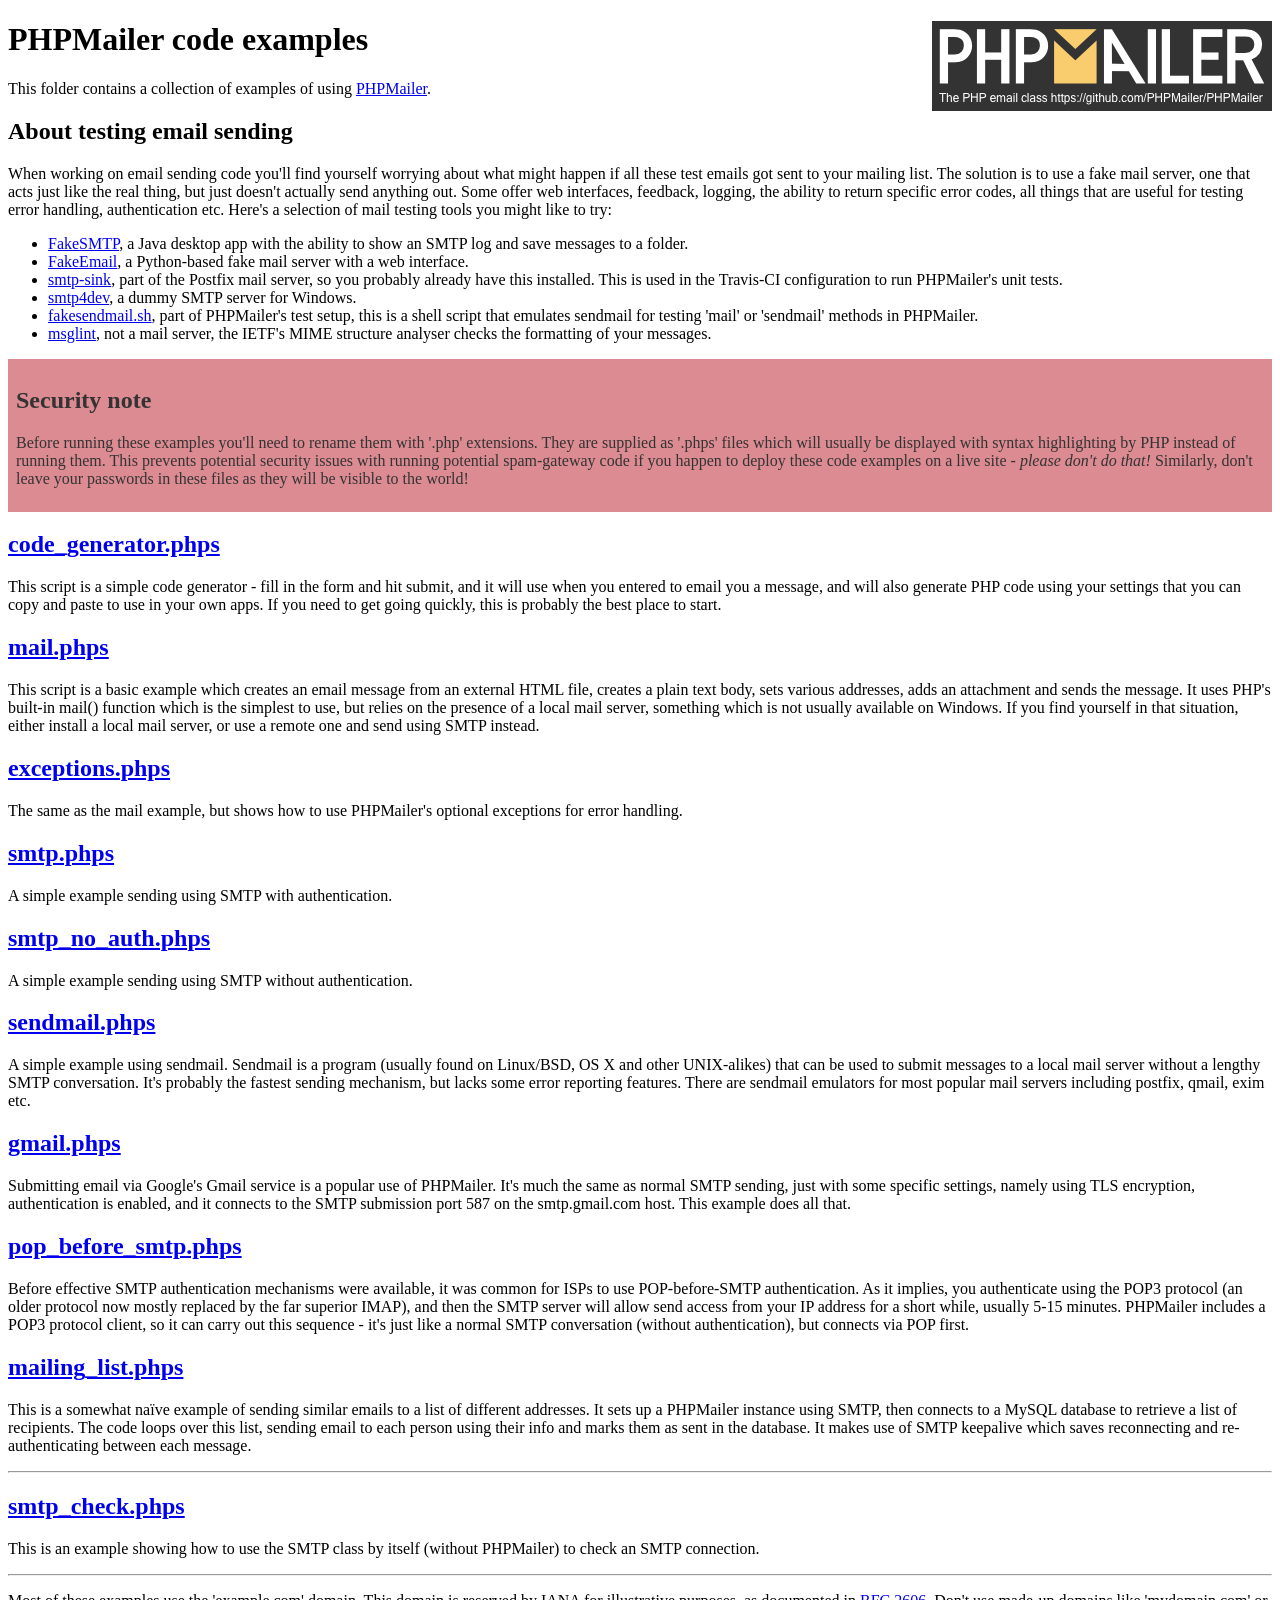
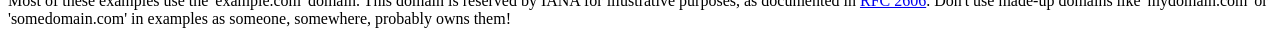
<file: app/Vendor/phpmailer/examples/index.html>
<!DOCTYPE html>
<html>
<head>
	<meta charset="UTF-8">
	<title>PHPMailer Examples</title>
</head>
<body>
<h1>PHPMailer code examples<a href="https://github.com/PHPMailer/PHPMailer"><img src="images/phpmailer.png" style="float:right; border:0;" alt="PHPMailer logo"></a></h1>
<p>This folder contains a collection of examples of using <a href="https://github.com/PHPMailer/PHPMailer">PHPMailer</a>.</p>
<h2>About testing email sending</h2>
<p>When working on email sending code you'll find yourself worrying about what might happen if all these test emails got sent to your mailing list. The solution is to use a fake mail server, one that acts just like the real thing, but just doesn't actually send anything out. Some offer web interfaces, feedback, logging, the ability to return specific error codes, all things that are useful for testing error handling, authentication etc. Here's a selection of mail testing tools you might like to try:</p>
<ul>
  <li><a href="https://github.com/Nilhcem/FakeSMTP">FakeSMTP</a>, a Java desktop app with the ability to show an SMTP log and save messages to a folder. </li>
  <li><a href="https://github.com/isotoma/FakeEmail">FakeEmail</a>, a Python-based fake mail server with a web interface.</li>
  <li><a href="http://www.postfix.org/smtp-sink.1.html">smtp-sink</a>, part of the Postfix mail server, so you probably already have this installed. This is used in the Travis-CI configuration to run PHPMailer's unit tests.</li>
  <li><a href="http://smtp4dev.codeplex.com">smtp4dev</a>, a dummy SMTP server for Windows.</li>
  <li><a href="https://github.com/PHPMailer/PHPMailer/blob/master/test/fakesendmail.sh">fakesendmail.sh</a>, part of PHPMailer's test setup, this is a shell script that emulates sendmail for testing 'mail' or 'sendmail' methods in PHPMailer.</li>
  <li><a href="http://tools.ietf.org/tools/msglint/">msglint</a>, not a mail server, the IETF's MIME structure analyser checks the formatting of your messages.</li>
</ul>
<div style="padding: 8px; color: #333333; background-color: #dc8b92">
<h2>Security note</h2>
<p>Before running these examples you'll need to rename them with '.php' extensions. They are supplied as '.phps' files which will usually be displayed with syntax highlighting by PHP instead of running them. This prevents potential security issues with running potential spam-gateway code if you happen to deploy these code examples on a live site - <em>please don't do that!</em> Similarly, don't leave your passwords in these files as they will be visible to the world!</p>
</div>
<h2><a href="code_generator.phps">code_generator.phps</a></h2>
<p>This script is a simple code generator - fill in the form and hit submit, and it will use when you entered to email you a message, and will also generate PHP code using your settings that you can copy and paste to use in your own apps. If you need to get going quickly, this is probably the best place to start.</p>
<h2><a href="mail.phps">mail.phps</a></h2>
<p>This script is a basic example which creates an email message from an external HTML file, creates a plain text body, sets various addresses, adds an attachment and sends the message. It uses PHP's built-in mail() function which is the simplest to use, but relies on the presence of a local mail server, something which is not usually available on Windows. If you find yourself in that situation, either install a local mail server, or use a remote one and send using SMTP instead.</p>
<h2><a href="exceptions.phps">exceptions.phps</a></h2>
<p>The same as the mail example, but shows how to use PHPMailer's optional exceptions for error handling.</p>
<h2><a href="smtp.phps">smtp.phps</a></h2>
<p>A simple example sending using SMTP with authentication.</p>
<h2><a href="smtp_no_auth.phps">smtp_no_auth.phps</a></h2>
<p>A simple example sending using SMTP without authentication.</p>
<h2><a href="sendmail.phps">sendmail.phps</a></h2>
<p>A simple example using sendmail. Sendmail is a program (usually found on Linux/BSD, OS X and other UNIX-alikes) that can be used to submit messages to a local mail server without a lengthy SMTP conversation. It's probably the fastest sending mechanism, but lacks some error reporting features. There are sendmail emulators for most popular mail servers including postfix, qmail, exim etc.</p>
<h2><a href="gmail.phps">gmail.phps</a></h2>
<p>Submitting email via Google's Gmail service is a popular use of PHPMailer. It's much the same as normal SMTP sending, just with some specific settings, namely using TLS encryption, authentication is enabled, and it connects to the SMTP submission port 587 on the smtp.gmail.com host. This example does all that.</p>
<h2><a href="pop_before_smtp.phps">pop_before_smtp.phps</a></h2>
<p>Before effective SMTP authentication mechanisms were available, it was common for ISPs to use POP-before-SMTP authentication. As it implies, you authenticate using the POP3 protocol (an older protocol now mostly replaced by the far superior IMAP), and then the SMTP server will allow send access from your IP address for a short while, usually 5-15 minutes. PHPMailer includes a POP3 protocol client, so it can carry out this sequence - it's just like a normal SMTP conversation (without authentication), but connects via POP first.</p>
<h2><a href="mailing_list.phps">mailing_list.phps</a></h2>
<p>This is a somewhat naïve example of sending similar emails to a list of different addresses. It sets up a PHPMailer instance using SMTP, then connects to a MySQL database to retrieve a list of recipients. The code loops over this list, sending email to each person using their info and marks them as sent in the database. It makes use of SMTP keepalive which saves reconnecting and re-authenticating between each message.</p>
<hr>
<h2><a href="smtp_check.phps">smtp_check.phps</a></h2>
<p>This is an example showing how to use the SMTP class by itself (without PHPMailer) to check an SMTP connection.</p>
<hr>
<p>Most of these examples use the 'example.com' domain. This domain is reserved by IANA for illustrative purposes, as documented in <a href="http://tools.ietf.org/html/rfc2606">RFC 2606</a>. Don't use made-up domains like 'mydomain.com' or 'somedomain.com' in examples as someone, somewhere, probably owns them!</p>
</body>
</html>
</file>
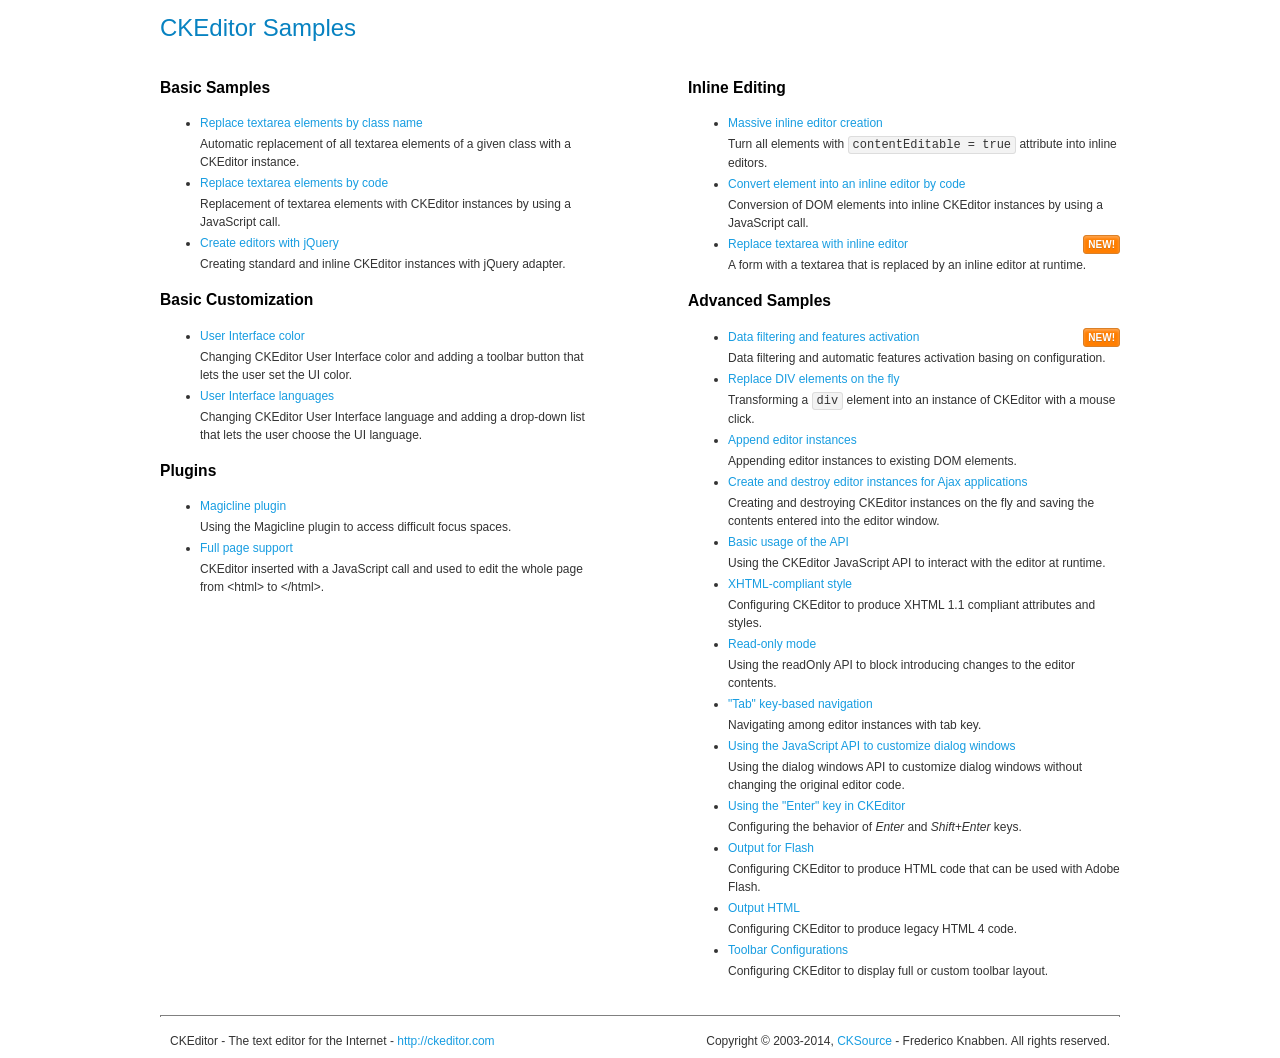
<file: app/webroot/assets/global/plugins/ckeditor/samples/index.html>
<!DOCTYPE html>
<!--
Copyright (c) 2003-2014, CKSource - Frederico Knabben. All rights reserved.
For licensing, see LICENSE.md or http://ckeditor.com/license
-->
<html>
<head>
	<meta charset="utf-8">
	<title>CKEditor Samples</title>
	<link rel="stylesheet" href="sample.css">
</head>
<body>
	<h1 class="samples">
		CKEditor Samples
	</h1>
	<div class="twoColumns">
		<div class="twoColumnsLeft">
			<h2 class="samples">
				Basic Samples
			</h2>
			<dl class="samples">
				<dt><a class="samples" href="replacebyclass.html">Replace textarea elements by class name</a></dt>
				<dd>Automatic replacement of all textarea elements of a given class with a CKEditor instance.</dd>

				<dt><a class="samples" href="replacebycode.html">Replace textarea elements by code</a></dt>
				<dd>Replacement of textarea elements with CKEditor instances by using a JavaScript call.</dd>

				<dt><a class="samples" href="jquery.html">Create editors with jQuery</a></dt>
				<dd>Creating standard and inline CKEditor instances with jQuery adapter.</dd>
			</dl>

			<h2 class="samples">
				Basic Customization
			</h2>
			<dl class="samples">
				<dt><a class="samples" href="uicolor.html">User Interface color</a></dt>
				<dd>Changing CKEditor User Interface color and adding a toolbar button that lets the user set the UI color.</dd>

				<dt><a class="samples" href="uilanguages.html">User Interface languages</a></dt>
				<dd>Changing CKEditor User Interface language and adding a drop-down list that lets the user choose the UI language.</dd>
			</dl>


			<h2 class="samples">Plugins</h2>
<dl class="samples">
<dt><a class="samples" href="plugins/magicline/magicline.html">Magicline plugin</a></dt>
<dd>Using the Magicline plugin to access difficult focus spaces.</dd>

<dt><a class="samples" href="plugins/wysiwygarea/fullpage.html">Full page support</a></dt>
<dd>CKEditor inserted with a JavaScript call and used to edit the whole page from &lt;html&gt; to &lt;/html&gt;.</dd>
</dl>
		</div>
		<div class="twoColumnsRight">
			<h2 class="samples">
				Inline Editing
			</h2>
			<dl class="samples">
				<dt><a class="samples" href="inlineall.html">Massive inline editor creation</a></dt>
				<dd>Turn all elements with <code>contentEditable = true</code> attribute into inline editors.</dd>

				<dt><a class="samples" href="inlinebycode.html">Convert element into an inline editor by code</a></dt>
				<dd>Conversion of DOM elements into inline CKEditor instances by using a JavaScript call.</dd>

				<dt><a class="samples" href="inlinetextarea.html">Replace textarea with inline editor</a> <span class="new">New!</span></dt>
				<dd>A form with a textarea that is replaced by an inline editor at runtime.</dd>

				
			</dl>

			<h2 class="samples">
				Advanced Samples
			</h2>
			<dl class="samples">
				<dt><a class="samples" href="datafiltering.html">Data filtering and features activation</a> <span class="new">New!</span></dt>
				<dd>Data filtering and automatic features activation basing on configuration.</dd>

				<dt><a class="samples" href="divreplace.html">Replace DIV elements on the fly</a></dt>
				<dd>Transforming a <code>div</code> element into an instance of CKEditor with a mouse click.</dd>

				<dt><a class="samples" href="appendto.html">Append editor instances</a></dt>
				<dd>Appending editor instances to existing DOM elements.</dd>

				<dt><a class="samples" href="ajax.html">Create and destroy editor instances for Ajax applications</a></dt>
				<dd>Creating and destroying CKEditor instances on the fly and saving the contents entered into the editor window.</dd>

				<dt><a class="samples" href="api.html">Basic usage of the API</a></dt>
				<dd>Using the CKEditor JavaScript API to interact with the editor at runtime.</dd>

				<dt><a class="samples" href="xhtmlstyle.html">XHTML-compliant style</a></dt>
				<dd>Configuring CKEditor to produce XHTML 1.1 compliant attributes and styles.</dd>

				<dt><a class="samples" href="readonly.html">Read-only mode</a></dt>
				<dd>Using the readOnly API to block introducing changes to the editor contents.</dd>

				<dt><a class="samples" href="tabindex.html">"Tab" key-based navigation</a></dt>
				<dd>Navigating among editor instances with tab key.</dd>


				
<dt><a class="samples" href="plugins/dialog/dialog.html">Using the JavaScript API to customize dialog windows</a></dt>
<dd>Using the dialog windows API to customize dialog windows without changing the original editor code.</dd>

<dt><a class="samples" href="plugins/enterkey/enterkey.html">Using the &quot;Enter&quot; key in CKEditor</a></dt>
<dd>Configuring the behavior of <em>Enter</em> and <em>Shift+Enter</em> keys.</dd>

<dt><a class="samples" href="plugins/htmlwriter/outputforflash.html">Output for Flash</a></dt>
<dd>Configuring CKEditor to produce HTML code that can be used with Adobe Flash.</dd>

<dt><a class="samples" href="plugins/htmlwriter/outputhtml.html">Output HTML</a></dt>
<dd>Configuring CKEditor to produce legacy HTML 4 code.</dd>

<dt><a class="samples" href="plugins/toolbar/toolbar.html">Toolbar Configurations</a></dt>
<dd>Configuring CKEditor to display full or custom toolbar layout.</dd>

			</dl>
		</div>
	</div>
	<div id="footer">
		<hr>
		<p>
			CKEditor - The text editor for the Internet - <a class="samples" href="http://ckeditor.com/">http://ckeditor.com</a>
		</p>
		<p id="copy">
			Copyright &copy; 2003-2014, <a class="samples" href="http://cksource.com/">CKSource</a> - Frederico Knabben. All rights reserved.
		</p>
	</div>
</body>
</html>
</file>
<file: app/webroot/assets/global/plugins/ckeditor/samples/sample.css>
/*
Copyright (c) 2003-2014, CKSource - Frederico Knabben. All rights reserved.
For licensing, see LICENSE.md or http://ckeditor.com/license
*/

html, body, h1, h2, h3, h4, h5, h6, div, span, blockquote, p, address, form, fieldset, img, ul, ol, dl, dt, dd, li, hr, table, td, th, strong, em, sup, sub, dfn, ins, del, q, cite, var, samp, code, kbd, tt, pre
{
	line-height: 1.5;
}

body
{
	padding: 10px 30px;
}

input, textarea, select, option, optgroup, button, td, th
{
	font-size: 100%;
}

pre, code, kbd, samp, tt
{
	font-family: monospace,monospace;
	font-size: 1em;
}

body {
    width: 960px;
    margin: 0 auto;
}

code
{
	background: #f3f3f3;
	border: 1px solid #ddd;
	padding: 1px 4px;

	-moz-border-radius: 3px;
	-webkit-border-radius: 3px;
	border-radius: 3px;
}

abbr
{
	border-bottom: 1px dotted #555;
	cursor: pointer;
}

.new, .beta
{
	text-transform: uppercase;
	font-size: 10px;
	font-weight: bold;
	padding: 1px 4px;
	margin: 0 0 0 5px;
	color: #fff;
	float: right;

	-moz-border-radius: 3px;
	-webkit-border-radius: 3px;
	border-radius: 3px;
}

.new
{
	background: #FF7E00;
	border: 1px solid #DA8028;
	text-shadow: 0 1px 0 #C97626;

	-moz-box-shadow: 0 2px 3px 0 #FFA54E inset;
	-webkit-box-shadow: 0 2px 3px 0 #FFA54E inset;
	box-shadow: 0 2px 3px 0 #FFA54E inset;
}

.beta
{
	background: #18C0DF;
	border: 1px solid #19AAD8;
	text-shadow: 0 1px 0 #048CAD;
	font-style: italic;

	-moz-box-shadow: 0 2px 3px 0 #50D4FD inset;
	-webkit-box-shadow: 0 2px 3px 0 #50D4FD inset;
	box-shadow: 0 2px 3px 0 #50D4FD inset;
}

h1.samples
{
	color: #0782C1;
	font-size: 200%;
	font-weight: normal;
	margin: 0;
	padding: 0;
}

h1.samples a
{
	color: #0782C1;
	text-decoration: none;
	border-bottom: 1px dotted #0782C1;
}

.samples a:hover
{
	border-bottom: 1px dotted #0782C1;
}

h2.samples
{
	color: #000000;
	font-size: 130%;
	margin: 15px 0 0 0;
	padding: 0;
}

p, blockquote, address, form, pre, dl, h1.samples, h2.samples
{
	margin-bottom: 15px;
}

ul.samples
{
	margin-bottom: 15px;
}

.clear
{
	clear: both;
}

fieldset
{
	margin: 0;
	padding: 10px;
}

body, input, textarea
{
	color: #333333;
	font-family: Arial, Helvetica, sans-serif;
}

body
{
	font-size: 75%;
}

a.samples
{
	color: #189DE1;
	text-decoration: none;
}

form
{
	margin: 0;
	padding: 0;
}

pre.samples
{
	background-color: #F7F7F7;
	border: 1px solid #D7D7D7;
	overflow: auto;
	padding: 0.25em;
	white-space: pre-wrap; /* CSS 2.1 */
	word-wrap: break-word; /* IE7 */
	-moz-tab-size: 4;
	-o-tab-size: 4;
	-webkit-tab-size: 4;
	tab-size: 4;
}

#footer
{
	clear: both;
	padding-top: 10px;
}

#footer hr
{
	margin: 10px 0 15px 0;
	height: 1px;
	border: solid 1px gray;
	border-bottom: none;
}

#footer p
{
	margin: 0 10px 10px 10px;
	float: left;
}

#footer #copy
{
	float: right;
}

#outputSample
{
	width: 100%;
	table-layout: fixed;
}

#outputSample thead th
{
	color: #dddddd;
	background-color: #999999;
	padding: 4px;
	white-space: nowrap;
}

#outputSample tbody th
{
	vertical-align: top;
	text-align: left;
}

#outputSample pre
{
	margin: 0;
	padding: 0;
}

.description
{
	border: 1px dotted #B7B7B7;
	margin-bottom: 10px;
	padding: 10px 10px 0;
	overflow: hidden;
}

label
{
	display: block;
	margin-bottom: 6px;
}

/**
 *	CKEditor editables are automatically set with the "cke_editable" class
 *	plus cke_editable_(inline|themed) depending on the editor type.
 */

/* Style a bit the inline editables. */
.cke_editable.cke_editable_inline
{
	cursor: pointer;
}

/* Once an editable element gets focused, the "cke_focus" class is
   added to it, so we can style it differently. */
.cke_editable.cke_editable_inline.cke_focus
{
	box-shadow: inset 0px 0px 20px 3px #ddd, inset 0 0 1px #000;
	outline: none;
	background: #eee;
	cursor: text;
}

/* Avoid pre-formatted overflows inline editable. */
.cke_editable_inline pre
{
	white-space: pre-wrap;
	word-wrap: break-word;
}

/**
 *	Samples index styles.
 */

.twoColumns,
.twoColumnsLeft,
.twoColumnsRight
{
	overflow: hidden;
}

.twoColumnsLeft,
.twoColumnsRight
{
	width: 45%;
}

.twoColumnsLeft
{
	float: left;
}

.twoColumnsRight
{
	float: right;
}

dl.samples
{
	padding: 0 0 0 40px;
}
dl.samples > dt
{
	display: list-item;
	list-style-type: disc;
	list-style-position: outside;
	margin: 0 0 3px;
}
dl.samples > dd
{
	margin: 0 0 3px;
}
.warning
{
    color: #ff0000;
	background-color: #FFCCBA;
    border: 2px dotted #ff0000;
	padding: 15px 10px;
	margin: 10px 0;
}

/* Used on inline samples */

blockquote
{
	font-style: italic;
	font-family: Georgia, Times, "Times New Roman", serif;
	padding: 2px 0;
	border-style: solid;
	border-color: #ccc;
	border-width: 0;
}

.cke_contents_ltr blockquote
{
	padding-left: 20px;
	padding-right: 8px;
	border-left-width: 5px;
}

.cke_contents_rtl blockquote
{
	padding-left: 8px;
	padding-right: 20px;
	border-right-width: 5px;
}

img.right {
    border: 1px solid #ccc;
    float: right;
    margin-left: 15px;
    padding: 5px;
}

img.left {
    border: 1px solid #ccc;
    float: left;
    margin-right: 15px;
    padding: 5px;
}
</file>
